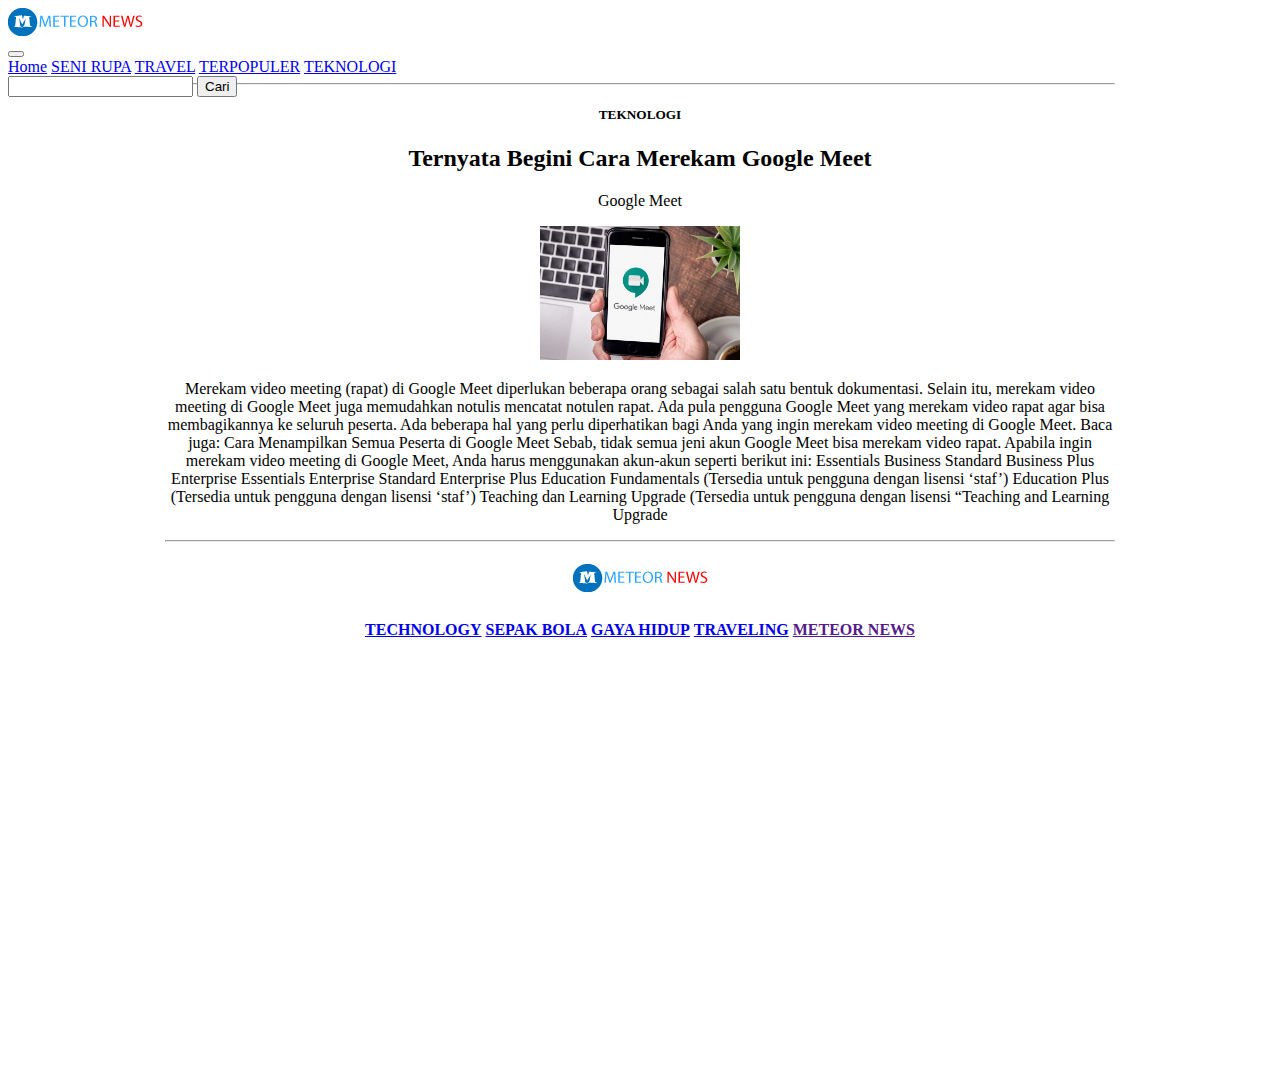
<file: teknologi.html>
<!DOCTYPE html>
<html lang="en">
<head>
  <link rel="shortcut icon" href="LOGO.png" type="icn/LOGO.png"/>
  <!-- meta tags -->
    <meta charset="UTF-8">
    <meta http-equiv="X-UA-Compatible" content="IE=edge">
    <meta name="viewport" content="width=device-width, initial-scale=1.0">
    <title>Meteor News</title>
    <!-- loading -->
    <style>
      #loading{
        width: 50px;
        height: 50px;
        border: solid 5px rgb(184, 87, 87);
        border-top-color: blue;
        border-radius: 100%;
        background-color: rgb(62, 14, 110);

        position: fixed;
        left: 0;
        top: 0;
        right: 0;
        bottom: 0;
        margin: auto;

        animation: rotate 90ms linear infinite;
      }

      @keyframes rotate{
        from{transform:rotate(0deg)}
        to{transform: rotate(360deg)}
      }
    </style>
    <!-- style css -->
    <link rel="stylesheet" href="style.css">
    <link href="https://cdn.jsdelivr.net/npm/bootstrap@5.0.2/dist/css/bootstrap.min.css" rel="stylesheet" integrity="sha384-EVSTQN3/azprG1Anm3QDgpJLIm9Nao0Yz1ztcQTwFspd3yD65VohhpuuCOmLASjC" crossorigin="anonymous">
</head>
<body>
  <div id="loading"></div>
    <script src="https://cdn.jsdelivr.net/npm/bootstrap@5.0.2/dist/js/bootstrap.bundle.min.js" integrity="sha384-MrcW6ZMFYlzcLA8Nl+NtUVF0sA7MsXsP1UyJoMp4YLEuNSfAP+JcXn/tWtIaxVXM" crossorigin="anonymous"></script>
    <nav class="navbar navbar-expand-lg navbar-light bg-dark">
        <div class="container-fluid">
          <div class="logo"><a href="#"><img src="LOGONEW.png"></a></div>
          <a class="navbar-brand" href="#"></a>
          <button class="navbar-toggler" type="button" data-bs-toggle="collapse" data-bs-target="#navbarNavAltMarkup" aria-controls="navbarNavAltMarkup" aria-expanded="false" aria-label="Toggle navigation">
            <span class="navbar-toggler-icon"></span>
          </button>
          <div class="collapse navbar-collapse" id="navbarNavAltMarkup">
            <div class="navbar-nav ms-auto">
              <a class="nav-link active" aria-current="page" href="#">Home</a>
              <a class="nav-link" href="senirupa.html">SENI RUPA</a>
<a class="nav-link" href="travel.html">TRAVEL</a>
<a class="nav-link" href="Terpopuler.html">TERPOPULER</a>
<a class="nav-link" href="teknologi.html">TEKNOLOGI</a>
              <script>
                function cari() {
                    var inp=document.getElementById("input").
                    textview.value;
                    window.open("http://google.com/search?q="+inp);
                }
            </script>
        </head>
        <body>
            <form id="input">
                <label></label>
                <input id="textview">
                <input type="button" value="Cari" onclick="cari()">
            </form>
            </div>
          </div>
        </div>
      </nav>
      <body>
          <div class="main">
              <div class="main-article">
                  <span id="main-article-name"></span>
                  <span id="main-article-content">
                    <p class="text-center"><style>
                        img.sticky {
                          position: -webkit-sticky;
                          top: 0;
                          width: 200px;
                        }
                        </style>
                        </head>
                        <body>
                            <hr>
                            <div class="card">
                              <h5 class="card-header">TEKNOLOGI</h5>
                              <div class="card-body">
                        <h2>Ternyata Begini Cara Merekam Google Meet</h2>
                        <p>Google Meet</p>
                        <img class="sticky" src="gmeet.jpg" alt="gmeet">
                        <p><b></b></p>
                        <p>Merekam video meeting (rapat) di Google Meet diperlukan beberapa orang sebagai salah satu bentuk dokumentasi. Selain itu, merekam video meeting di Google Meet juga memudahkan notulis mencatat notulen rapat. Ada pula pengguna Google Meet yang merekam video rapat agar bisa membagikannya ke seluruh peserta. Ada beberapa hal yang perlu diperhatikan bagi Anda yang ingin merekam video meeting di Google Meet. Baca juga: Cara Menampilkan Semua Peserta di Google Meet Sebab, tidak semua jeni akun Google Meet bisa merekam video rapat. Apabila ingin merekam video meeting di Google Meet, Anda harus menggunakan akun-akun seperti berikut ini: Essentials Business Standard Business Plus Enterprise Essentials Enterprise Standard Enterprise Plus Education Fundamentals (Tersedia untuk pengguna dengan lisensi ‘staf’) Education Plus (Tersedia untuk pengguna dengan lisensi ‘staf’) Teaching dan Learning Upgrade (Tersedia untuk pengguna dengan lisensi “Teaching and Learning Upgrade</p>
                            <hr>
                            <div class="mt-4 p-5 text-black rounded">
                                <div class="Center">
                                <h1><img src="LOGONEW.png"></h1>
                                <a href="https://www.cnnindonesia.com/teknologi"><b>TECHNOLOGY</b></a>
                                <a href="https://bola.okezone.com/read/2021/12/23/51/2521339/ikhsan-fandi-pemain-keturunan-indonesia-yang-bobol-gawang-timnas-indonesia-di-piala-aff-2020"><b>SEPAK BOLA</b></a>
                                <a href="https://www.cnnindonesia.com/gaya-hidup"><b>GAYA HIDUP</b></a>
                                <a href="https://yoursay.suara.com/hobi/2021/12/22/192257/aman-6-kondisi-traveling-biarpun-dunia-digoyang-omikron"><b>TRAVELING</b></a>
                                <a href=""><b>METEOR NEWS</b></a>
                        </span>
              </div>
          </div>
        </div>
            </div>
          </div>
        </div>
      </div>
</body>
 <!-- JQuery -->
 <script src="https://code.jquery.com/jquery-3.6.0.min.js"></script>
 <script src="script.js"></script>
 <!-- end -->
 <!-- bawah -->
 <script>
    var loading = document.getElementById('loading');
  
    window.addEventListener('load', function(){
      loading.style.display="none";
    })
  </script>
</body>
  </div>
<!-- end -->
</file>
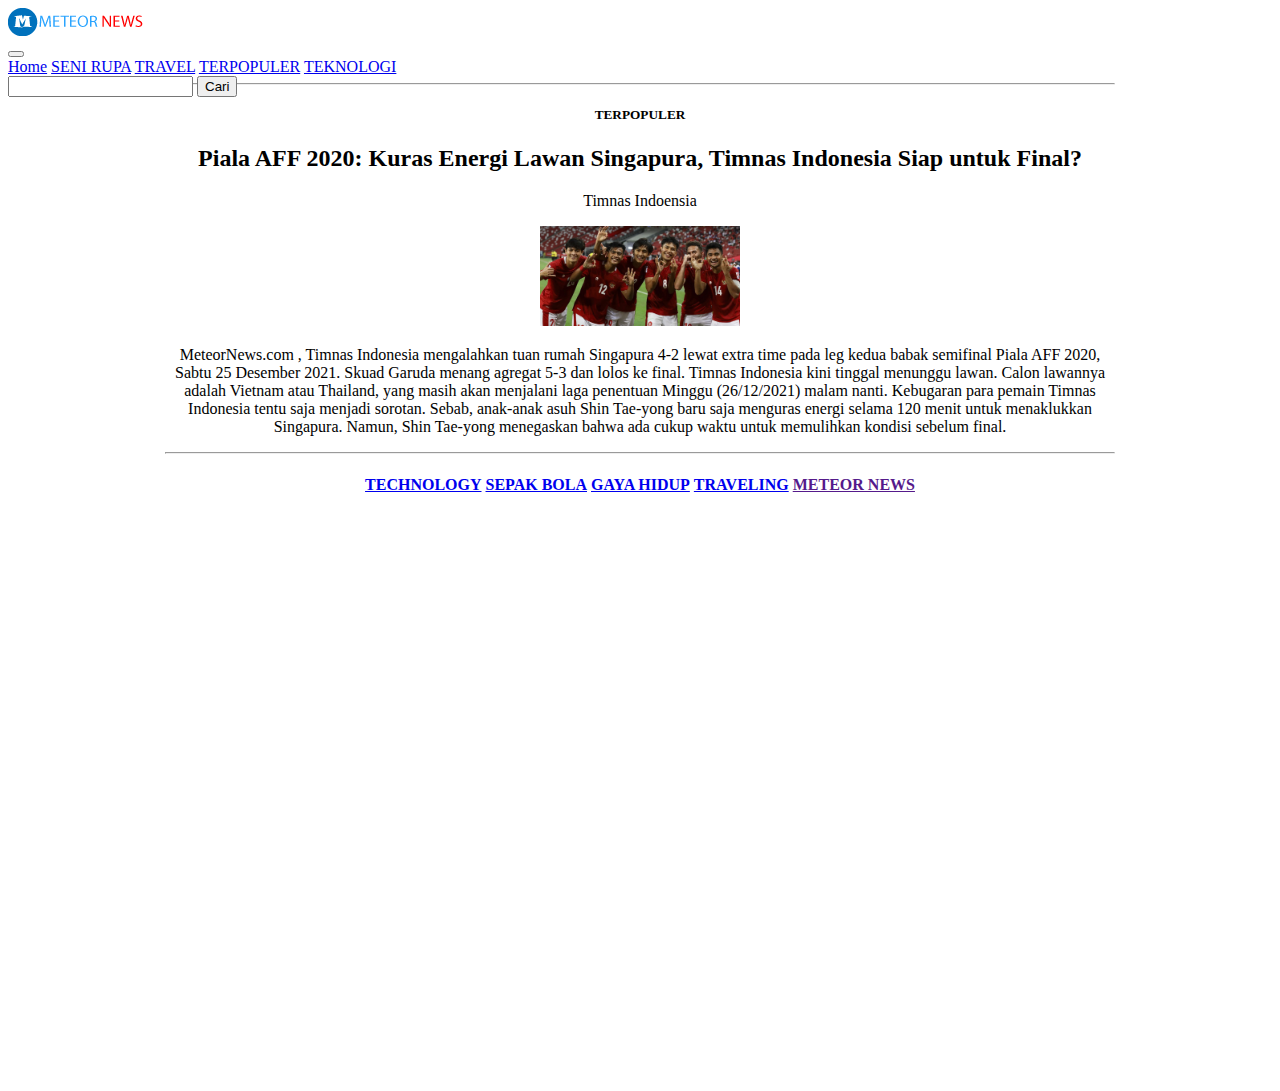
<file: terpopuler.html>
<!DOCTYPE html>
<html lang="en">
<head>
  <link rel="shortcut icon" href="LOGO.png" type="icn/LOGO.png"/>
  <!-- meta tags -->
    <meta charset="UTF-8">
    <meta http-equiv="X-UA-Compatible" content="IE=edge">
    <meta name="viewport" content="width=device-width, initial-scale=1.0">
    <title>Meteor News</title>
    <!-- loading -->
    <style>
      #loading{
        width: 50px;
        height: 50px;
        border: solid 5px rgb(184, 87, 87);
        border-top-color: blue;
        border-radius: 100%;
        background-color: rgb(62, 14, 110);

        position: fixed;
        left: 0;
        top: 0;
        right: 0;
        bottom: 0;
        margin: auto;

        animation: rotate 90ms linear infinite;
      }

      @keyframes rotate{
        from{transform:rotate(0deg)}
        to{transform: rotate(360deg)}
      }
    </style>
    <!-- style css -->
    <link rel="stylesheet" href="style.css">
    <link href="https://cdn.jsdelivr.net/npm/bootstrap@5.0.2/dist/css/bootstrap.min.css" rel="stylesheet" integrity="sha384-EVSTQN3/azprG1Anm3QDgpJLIm9Nao0Yz1ztcQTwFspd3yD65VohhpuuCOmLASjC" crossorigin="anonymous">
</head>
<body>
  <div id="loading"></div>
    <script src="https://cdn.jsdelivr.net/npm/bootstrap@5.0.2/dist/js/bootstrap.bundle.min.js" integrity="sha384-MrcW6ZMFYlzcLA8Nl+NtUVF0sA7MsXsP1UyJoMp4YLEuNSfAP+JcXn/tWtIaxVXM" crossorigin="anonymous"></script>
    <nav class="navbar navbar-expand-lg navbar-light bg-dark">
        <div class="container-fluid">
          <div class="logo"><a href="#"><img src="LOGONEW.png"></a></div>
          <a class="navbar-brand" href="#"></a>
          <button class="navbar-toggler" type="button" data-bs-toggle="collapse" data-bs-target="#navbarNavAltMarkup" aria-controls="navbarNavAltMarkup" aria-expanded="false" aria-label="Toggle navigation">
            <span class="navbar-toggler-icon"></span>
          </button>
          <div class="collapse navbar-collapse" id="navbarNavAltMarkup">
            <div class="navbar-nav ms-auto">
              <a class="nav-link active" aria-current="page" href="#">Home</a>
              <a class="nav-link" href="senirupa.html">SENI RUPA</a>
<a class="nav-link" href="travel.html">TRAVEL</a>
<a class="nav-link" href="Terpopuler.html">TERPOPULER</a>
<a class="nav-link" href="teknologi.html">TEKNOLOGI</a>
              <script>
                function cari() {
                    var inp=document.getElementById("input").
                    textview.value;
                    window.open("http://google.com/search?q="+inp);
                }
            </script>
        </head>
        <body>
            <form id="input">
                <label></label>
                <input id="textview">
                <input type="button" value="Cari" onclick="cari()">
            </form>
            </div>
          </div>
        </div>
      </nav>
      <body>
          <div class="main">
              <div class="main-article">
                  <span id="main-article-name"></span>
                  <span id="main-article-content">
                    <p class="text-center"><style>
                        img.sticky {
                          position: -webkit-sticky;
                          top: 0;
                          width: 200px;
                        }
                        </style>
                        </head>
                        <body>
                            <hr>
                            <div class="card">
                              <h5 class="card-header">TERPOPULER</h5>
                              <div class="card-body">
                        <h2>Piala AFF 2020: Kuras Energi Lawan Singapura, Timnas Indonesia Siap untuk Final?</h2>
                        <p>Timnas Indoensia</p>
                        <img class="sticky" src="timnas indonesia.jpg" alt="timnasindonesia">
                        <p><b></b></p>
                        <p>MeteorNews.com ,  Timnas Indonesia mengalahkan tuan rumah Singapura 4-2 lewat extra time pada leg kedua babak semifinal Piala AFF 2020, Sabtu 25 Desember 2021. Skuad Garuda menang agregat 5-3 dan lolos ke final.

                            Timnas Indonesia kini tinggal menunggu lawan. Calon lawannya adalah Vietnam atau Thailand, yang masih akan menjalani laga penentuan Minggu (26/12/2021) malam nanti.
                            
                            Kebugaran para pemain Timnas Indonesia tentu saja menjadi sorotan. Sebab, anak-anak asuh Shin Tae-yong baru saja menguras energi selama 120 menit untuk menaklukkan Singapura.
                            
                            Namun, Shin Tae-yong menegaskan bahwa ada cukup waktu untuk memulihkan kondisi sebelum final.</p>
                            <hr>
                            <div class="mt-4 p-5 text-black rounded">
                                <div class="Center">
                                <h1><src="LOGONEW.png"></h1>
                                <a href="https://www.cnnindonesia.com/teknologi"><b>TECHNOLOGY</b></a>
                                <a href="https://bola.okezone.com/read/2021/12/23/51/2521339/ikhsan-fandi-pemain-keturunan-indonesia-yang-bobol-gawang-timnas-indonesia-di-piala-aff-2020"><b>SEPAK BOLA</b></a>
                                <a href="https://www.cnnindonesia.com/gaya-hidup"><b>GAYA HIDUP</b></a>
                                <a href="https://yoursay.suara.com/hobi/2021/12/22/192257/aman-6-kondisi-traveling-biarpun-dunia-digoyang-omikron"><b>TRAVELING</b></a>
                                <a href=""><b>METEOR NEWS</b></a>
                        </span>
              </div>
          </div>
        </div>
            </div>
          </div>
        </div>
      </div>
</body>
 <!-- JQuery -->
 <script src="https://code.jquery.com/jquery-3.6.0.min.js"></script>
 <script src="script.js"></script>
 <!-- end -->
 <!-- bawah -->
 <script>
    var loading = document.getElementById('loading');
  
    window.addEventListener('load', function(){
      loading.style.display="none";
    })
  </script>
</body>
  </div>
<!-- end -->
</file>
<file: style.css>
.banner{
    background: url("img/bannerbaru.jpg") no-repeat center;
    background-size: cover;
    padding-top: 6%;
    padding-bottom: 23%;
    color: white;
    position: relative;
    width: 100%;
    padding-left: 160px;
    padding-right: 160px;
}
/* style bottom */
.nav-link:hover::after,
 #Jumbotron {
    content: '';
    display: block;
    border-bottom: 3px solid #1a86eb;
    width: 50%;
    margin: auto;
    padding-bottom: 5px;
    margin-bottom: -8px;
}
.nav-link:hover::after{
    color: blue;
}
.main{
    text-align: center;
    height: 1000px;
    width: 950px;
    margin: 75px auto 0 auto;
    margin-top: -30px;
    background-color: rgb(255, 255, 255);
    border-radius: 5px;
}
.main-content{
    height: 320px;
    border-bottom: 1px solid blue;
}
#main-content-name a{
    position: absolute;
    right: 370px;
    top: 260px;
    font-size: 30px;
    font-weight: bold;
    text-decoration: none;
    color: black;
}
#main-content-name a:hover {
    color: blanchedalmond;
}
@media screen and (max-width:922px) {
    .content, aside{
        width: 100%;
    }
.center{
        position: relative;
        text-align: center;
    }
.container {
    position: relative;
    text-align: center;
}
</file>
